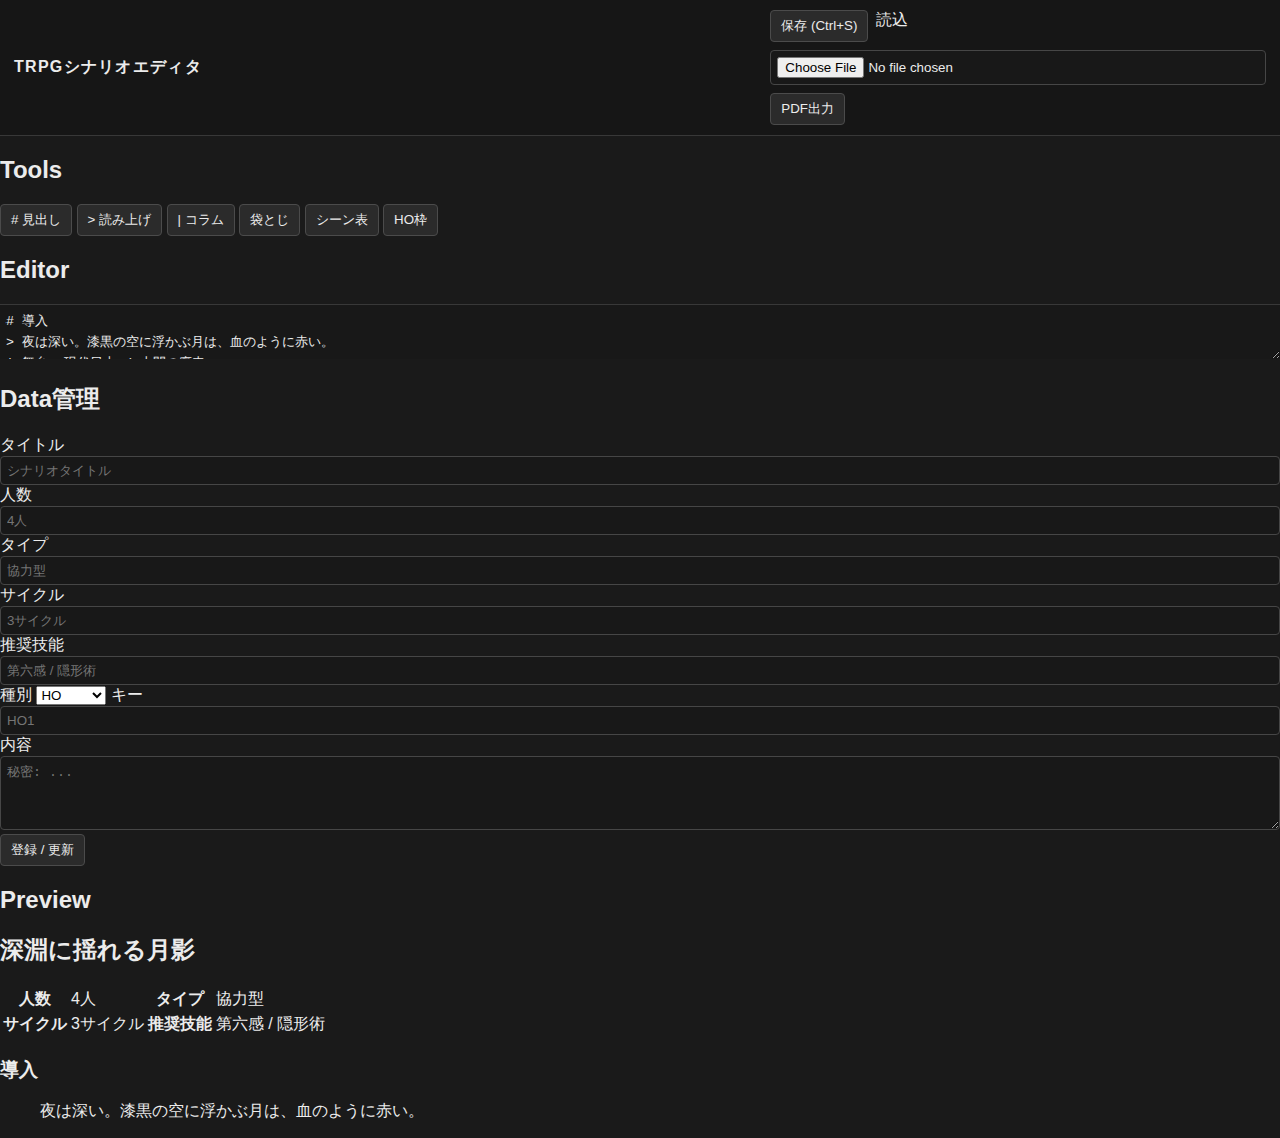
<file: index.html>
<!doctype html>
<html lang="ja">
  <head>
    <meta charset="UTF-8" />
    <meta name="viewport" content="width=device-width, initial-scale=1.0" />
    <title>TRPG シナリオエディタ</title>
    <link rel="preconnect" href="https://fonts.googleapis.com" />
    <link rel="preconnect" href="https://fonts.gstatic.com" crossorigin />
    <link
      href="https://fonts.googleapis.com/css2?family=Shippori+Mincho:wght@400;600;700&display=swap"
      rel="stylesheet"
    />
    <link rel="stylesheet" href="style.css" />
  </head>
  <body>
    <header class="app-header">
      <h1>TRPGシナリオエディタ</h1>
      <div class="header-actions">
        <button id="saveBtn" class="tool-btn">保存 (Ctrl+S)</button>
        <label class="tool-btn upload-btn" for="loadInput">読込</label>
        <input id="loadInput" type="file" accept="application/json" />
        <button id="printBtn" class="tool-btn">PDF出力</button>
      </div>
    </header>

    <main class="app-shell">
      <aside class="toolbox">
        <h2>Tools</h2>
        <button class="tool-btn insert-btn" data-insert="# シーン名\n"># 見出し</button>
        <button class="tool-btn insert-btn" data-insert="> 読み上げ文\n">&gt; 読み上げ</button>
        <button class="tool-btn insert-btn" data-insert="| サイド情報\n">| コラム</button>
        <button class="tool-btn insert-btn" data-insert=":::secret ここに秘匿情報 :::\n">袋とじ</button>
        <button class="tool-btn insert-btn" data-insert="[scene-table]\nシーン,登場NPC,目的\nオープニング,PC全員,導入\n[/scene-table]\n">シーン表</button>
        <button class="tool-btn insert-btn" data-insert="[ho id=HO1]\n使命: ここに使命\n秘密: ここに秘密\n[/ho]\n">HO枠</button>
      </aside>

      <section class="editor-pane">
        <div class="pane-header">
          <h2>Editor</h2>
          <nav id="tocEditor" class="toc"></nav>
        </div>
        <textarea id="editor" spellcheck="false"></textarea>
      </section>

      <section class="data-pane">
        <div class="pane-header"><h2>Data管理</h2></div>
        <div class="spec-controls">
          <label>タイトル <input id="specTitle" placeholder="シナリオタイトル" /></label>
          <label>人数 <input id="specPlayerCount" placeholder="4人" /></label>
          <label>タイプ <input id="specType" placeholder="協力型" /></label>
          <label>サイクル <input id="specCycle" placeholder="3サイクル" /></label>
          <label>推奨技能 <input id="specSkills" placeholder="第六感 / 隠形術" /></label>
        </div>
        <div class="data-controls">
          <label>種別
            <select id="dataType">
              <option value="HO">HO</option>
              <option value="NPC">NPC</option>
              <option value="ENEMY">ENEMY</option>
            </select>
          </label>
          <label>キー <input id="dataKey" placeholder="HO1" /></label>
          <label>内容 <textarea id="dataValue" rows="4" placeholder="秘密: ..."></textarea></label>
          <button id="addDataBtn" class="tool-btn">登録 / 更新</button>
        </div>
        <ul id="dataList" class="data-list"></ul>
      </section>

      <section class="preview-pane">
        <div class="pane-header">
          <h2>Preview</h2>
          <nav id="tocPreview" class="toc"></nav>
        </div>
        <div id="previewRoot"></div>
      </section>
    </main>

    <template id="pageTemplate">
      <article class="paper-sheet">
        <div class="page-grid">
          <div class="body-column left"></div>
          <div class="body-column right"></div>
        </div>
      </article>
    </template>

    <script src="script.js"></script>
  </body>
</html>
</file>
<file: style.css>
:root {
  --bg: #1a1a1a;
  --panel: #232323;
  --text: #ececec;
  --accent: #d00;
  --muted: #9a9a9a;
  --line: #383838;
}

* { box-sizing: border-box; }
body {
  margin: 0;
  background: var(--bg);
  color: var(--text);
  font-family: "Hiragino Kaku Gothic ProN", "Noto Sans JP", sans-serif;
}

.app-header {
  position: sticky;
  top: 0;
  z-index: 10;
  display: flex;
  justify-content: space-between;
  align-items: center;
  gap: 12px;
  padding: 10px 14px;
  border-bottom: 1px solid var(--line);
  background: #161616;
}

.app-header h1 { margin: 0; font-size: 1rem; letter-spacing: 0.08em; }
.header-actions { display: flex; flex-wrap: wrap; gap: 8px; }
button, .file-label {
  background: #2b2b2b;
  color: var(--text);
  border: 1px solid #4b4b4b;
  padding: 6px 10px;
  cursor: pointer;
  border-radius: 4px;
}
button:hover, .file-label:hover { border-color: var(--accent); }
button.active { background: #390707; border-color: var(--accent); }
#file-json { display: none; }

.layout {
  display: grid;
  grid-template-columns: 320px 1fr 1fr;
  gap: 10px;
  height: calc(100vh - 58px);
  padding: 10px;
}
.left-panel, .editor-panel, .preview-panel {
  background: var(--panel);
  border: 1px solid var(--line);
  border-radius: 8px;
  overflow: hidden;
}

.left-panel { overflow-y: auto; }
.panel-block { border-bottom: 1px solid var(--line); padding: 10px; }
.panel-block h2, .editor-panel h2, .preview-panel h2 {
  margin: 0 0 8px;
  font-size: 0.9rem;
  color: #ffb8b8;
}

.tool-grid {
  display: grid;
  grid-template-columns: repeat(2, minmax(0, 1fr));
  gap: 6px;
}

input, textarea {
  width: 100%;
  background: #181818;
  border: 1px solid #464646;
  color: var(--text);
  border-radius: 4px;
  padding: 6px;
}
textarea { min-height: 72px; resize: vertical; }

.editor-panel, .preview-panel {
  display: flex;
  flex-direction: column;
}
#editor {
  flex: 1;
  min-height: 0;
  border: 0;
  border-top: 1px solid var(--line);
  border-radius: 0;
  font-family: ui-monospace, SFMono-Regular, Menlo, Consolas, monospace;
  line-height: 1.6;
}

.preview-content {
  flex: 1;
  overflow: auto;
  border-top: 1px solid var(--line);
  padding: 12px;
  line-height: 1.7;
}

.scene-title {
  background: #000;
  border-left: 6px solid var(--accent);
  box-shadow: 0 2px 6px rgba(0,0,0,.5);
  padding: 6px 10px;
  margin: 16px 0 10px;
}
.description-box {
  background: repeating-linear-gradient(45deg, #2c2c2c, #2c2c2c 8px, #303030 8px, #303030 16px);
  border-left: 4px solid #858585;
  padding: 10px;
}
.ho-box, .scenario-table, .secret-box, .forced-break, .trailer {
  break-inside: avoid;
  page-break-inside: avoid;
}
.ho-box {
  border: 1px solid #888;
  background: #2a2a2a;
  padding: 10px;
}
.scenario-table {
  width: 100%;
  border-collapse: collapse;
}
.scenario-table th, .scenario-table td {
  border: 1px solid #666;
  padding: 6px;
}
.secret-box {
  background: #0f0f0f;
  border: 1px solid #111;
  color: transparent;
  cursor: pointer;
  padding: 10px;
}
.secret-box.open { color: #f2f2f2; }
rt { color: #ff9b9b; }

.dual-view .editor-panel, .dual-view .preview-panel { display: flex; }
.dual-view .left-panel { display: block; }
.editor-only { grid-template-columns: 320px 1fr; }
.editor-only .preview-panel { display: none; }
.preview-only { grid-template-columns: 320px 1fr; }
.preview-only .editor-panel { display: none; }

.toc-list { list-style: none; padding: 0; margin: 0; }
.toc-list li {
  padding: 4px 2px;
  border-left: 2px solid transparent;
  cursor: pointer;
}
.toc-list li:hover { border-left-color: var(--accent); }

#snippet-list { list-style: none; padding: 0; margin: 8px 0 0; display: grid; gap: 6px; }
#snippet-list li {
  background: #1c1c1c;
  border: 1px solid #444;
  padding: 6px;
  display: flex;
  justify-content: space-between;
  gap: 8px;
  align-items: center;
}

@media print {
  body { background: white; color: black; }
  .app-header, .left-panel, .editor-panel h2, .preview-panel h2 { display: none !important; }
  .layout { display: block; height: auto; padding: 0; }
  .preview-panel {
    border: 0;
    border-radius: 0;
    background: white;
  }
  .preview-content {
    border: 0;
    overflow: visible;
    column-count: 2;
    column-gap: 24px;
    text-align: justify;
    padding: 0;
  }
  .trailer {
    column-span: all;
    margin-bottom: 16px;
    border-bottom: 1px solid #ddd;
    padding-bottom: 8px;
  }
  .trailer img {
    width: 100%;
    max-height: 240px;
    object-fit: cover;
    margin-bottom: 8px;
  }
  .forced-break {
    break-before: page;
    page-break-before: always;
  }
  @page { size: A4 portrait; margin: 14mm; }
}
</file>
